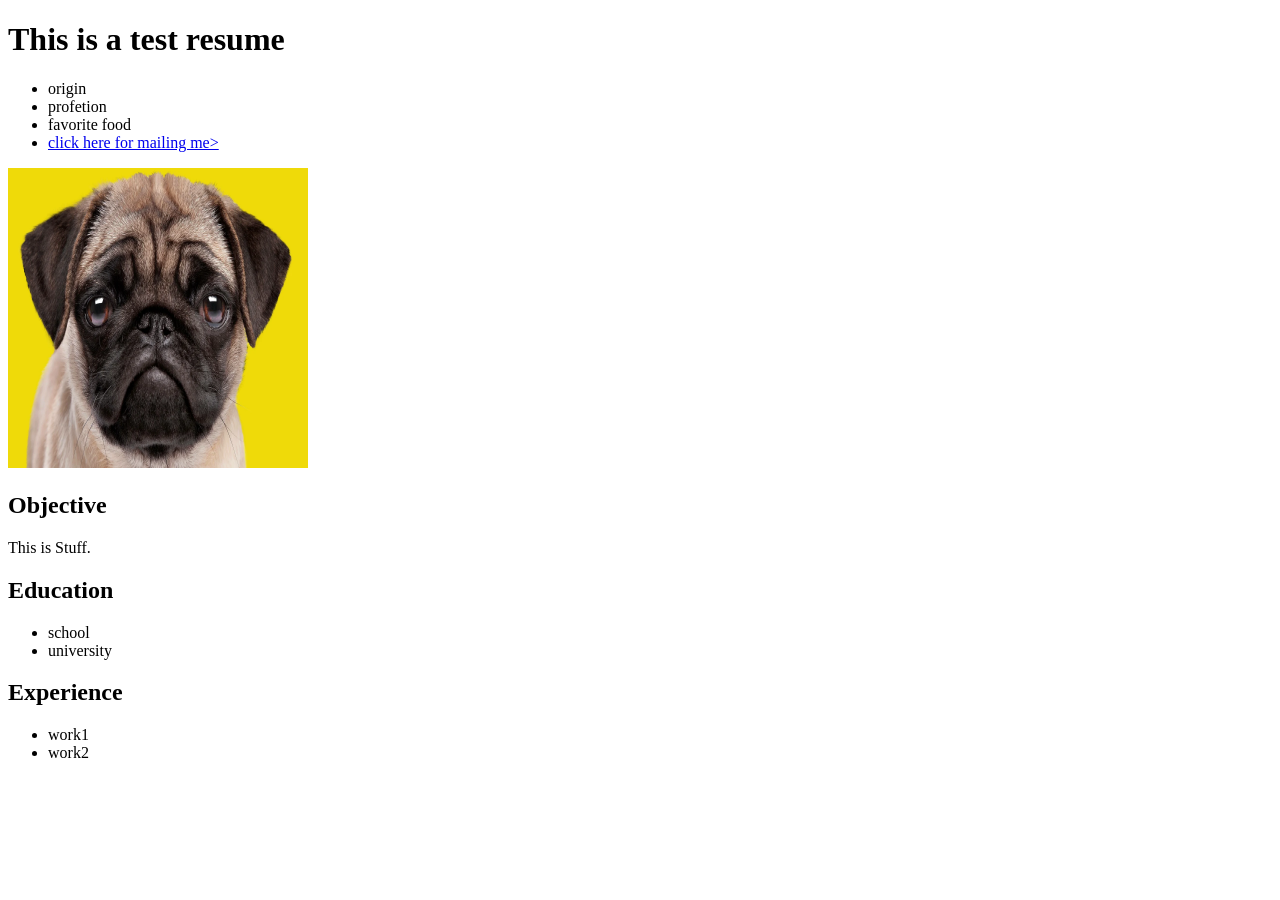
<file: html_resume/html_resume.html>
<!DOCTYPE html>
    <html>
        <head>
            <title>
                "Freddys resume"</title>
        </head>
        
        <body>
            <h1>This is a test resume</h1>
            <ul>
                <li>origin</li>
                <li>profetion</li>
                <li>favorite food</li>
                <li>
                    <a href="f.nagel1@gmx.de">click here for mailing me></a>
                </li>

            </ul>
            
            <img
            src=../html_resume/38060467-1.jpg
            alt=""a random dog"
            width="300"
            height="300"
            />

            <h2>Objective</h2>
                <p objective="stuffstuffstuff">This is Stuff.</p>

            <h2>Education</h2>
                <ul>
                    <li>school</li>
                    <li>university</li>
                </ul>
            <h2>Experience</h2>
                <ul>
                    <li>work1</li>
                    <li>work2</li>
                </ul>


    

        </body>


    </html>
</file>
